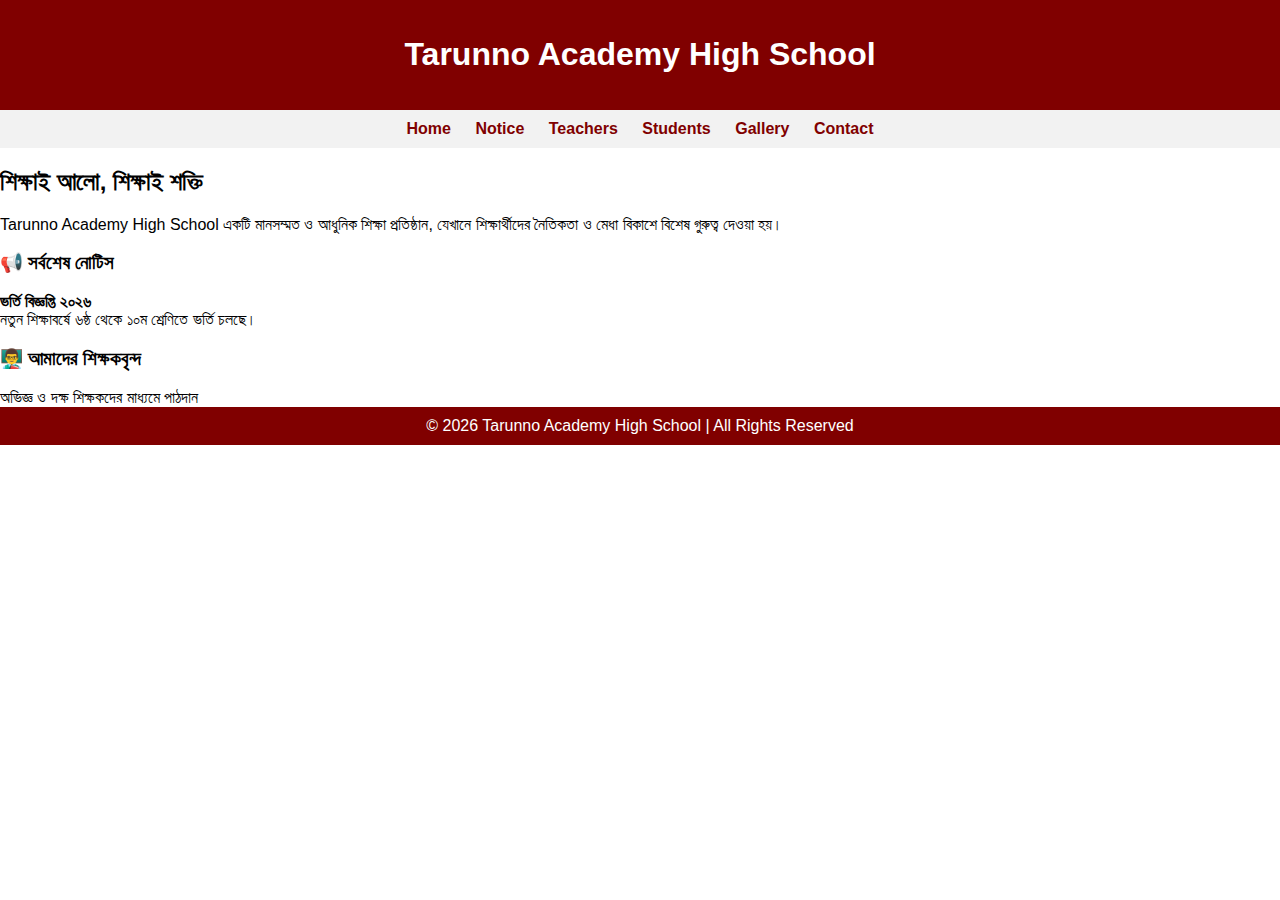
<file: index.html>
<!DOCTYPE html>
<html lang="bn">
<head>
    <meta charset="UTF-8">
    <title>Tarunno Academy High School</title>
    <link rel="stylesheet" href="style.css">
</head>
<body>

<header>
    <h1>Tarunno Academy High School</h1>
</header>

<nav>
    <a href="index.html">Home</a>
    <a href="notice.html">Notice</a>
    <a href="teachers.html">Teachers</a>
    <a href="students.html">Students</a>
    <a href="gallery.html">Gallery</a>
    <a href="contact.html">Contact</a>
</nav>

<div class="hero">
    <h2>শিক্ষাই আলো, শিক্ষাই শক্তি</h2>
    <p>
        Tarunno Academy High School একটি মানসম্মত ও আধুনিক শিক্ষা প্রতিষ্ঠান,
        যেখানে শিক্ষার্থীদের নৈতিকতা ও মেধা বিকাশে বিশেষ গুরুত্ব দেওয়া হয়।
    </p>
</div>

<div class="section">
    <h3>📢 সর্বশেষ নোটিস</h3>
    <div class="card">
        <strong>ভর্তি বিজ্ঞপ্তি ২০২৬</strong><br>
        নতুন শিক্ষাবর্ষে ৬ষ্ঠ থেকে ১০ম শ্রেণিতে ভর্তি চলছে।
    </div>
</div>

<div class="section">
    <h3>👨‍🏫 আমাদের শিক্ষকবৃন্দ</h3>
    <div class="card">অভিজ্ঞ ও দক্ষ শিক্ষকদের মাধ্যমে পাঠদান</div>
</div>

<footer>
    © 2026 Tarunno Academy High School | All Rights Reserved
</footer>

</body>
</html>
</file>
<file: style.css>
body {font-family: Arial, sans-serif; margin:0; background:#fff;}
header {background:#800000; color:#fff; text-align:center; padding:15px;}
header img {height:60px;}
nav {background:#f2f2f2; text-align:center; padding:10px;}
nav a {margin:0 10px; text-decoration:none; color:#800000; font-weight:bold;}
main {padding:20px;}
footer {background:#800000; color:#fff; text-align:center; padding:10px;}
</file>
